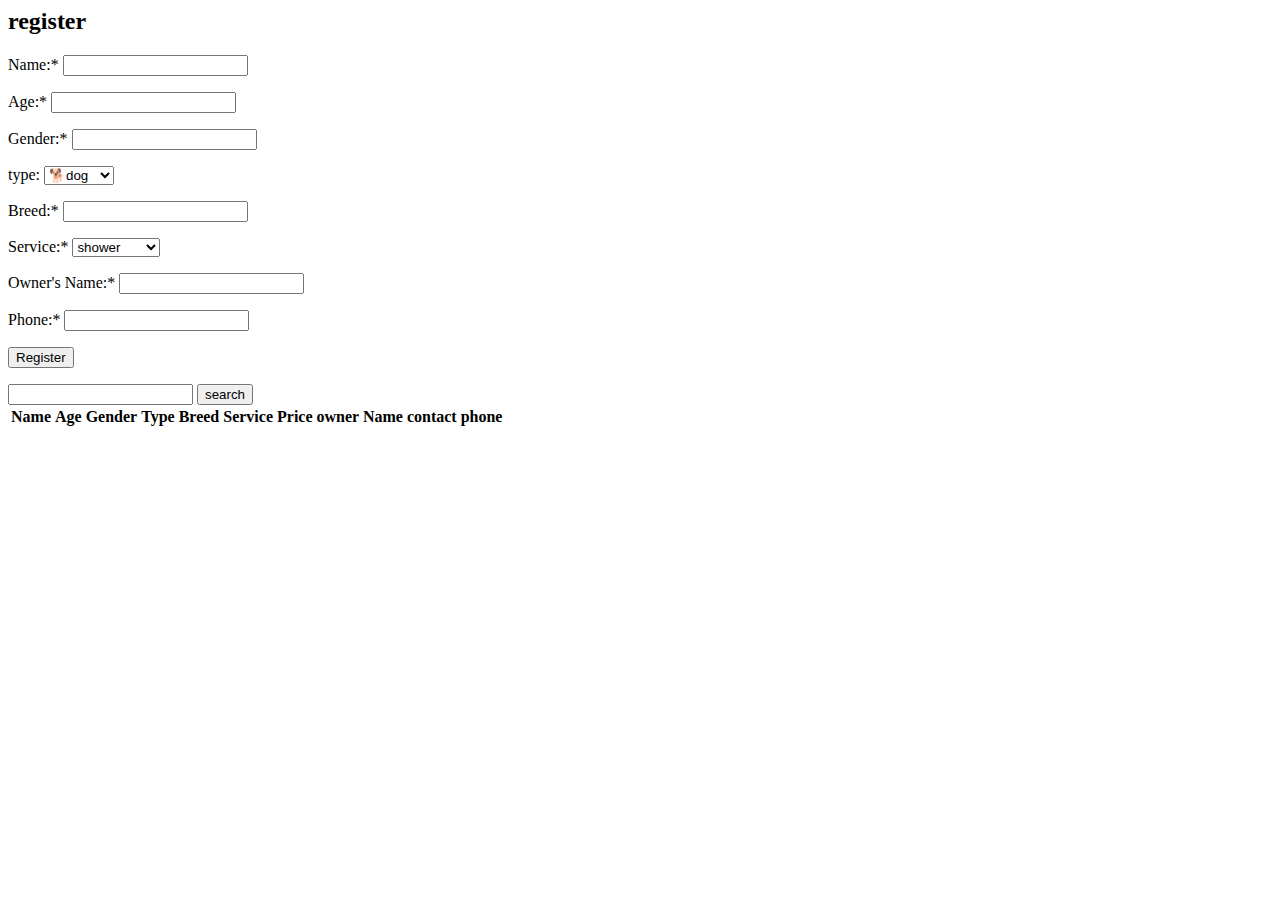
<file: pet salon official prgjt/register.html>
<body>
  
<main class="container" id="register-main">
  <h2>register</h2>
  <p>
    <label for="name" class="form-label">Name:*</label>
    <input type="text"  class="form-control" name="name" id="petName">
</p>
<p>
    <label for="age">Age:*</label>
    <input type="number"  class="form-control" name="age" id="petAge">
</p>
<p>
    <label for="gender">Gender:*</label>
    <input type="text"  class="form-control" name="gender" id="petGender">
</p>
<p>
  <label for="type">type:</label>
  <select name="type" class="form-control" id="petType">
  <option value="dog">🐕dog</option>
  <option value="cat">🐈cat</option>
  <option value="bird">🐦bird</option>
  <option value="other">🔍other</option>
</select>
</p>
<p>
    <label for="breed">Breed:*</label>
    <input type="text"  class="form-control" name="breed" id="petBreed">
</p>
<p>
    <label for="service">Service:*</label>
    <select name="service"  class="form-control" id="petService">
        <option value="shower">shower</option>
        <option value="nails">nails Cut</option>
        <option value="hair"> hair Cut</option>
        <option value="full">full Service</option>
    </select>
    
</p>
<p>
    <label for="owner">Owner's Name:* </label>
    <input type="text" name="owner"  class="form-control" id="ownerName">
</p>
<p>
    <label for="phone">Phone:* </label>
    <input type="text"  class="form-control" name="phone" id="ownerPhone">
</p>
   <button class="btn btn-primary" id="register-btn">Register</button>

<section class="container">
  <div > 
    <p id="profits"></p>
  </div>
  <div class="search">
    <input type="search" name="search" id="searchPet" class="form-control search-input">
    <button id="search-btn"class="btn btn-warning">search</button>
  </div>
  <div id="pets">
    
  </div>
<table>
  <thead>
    <tr>
      <th>Name</th>
      <th>Age</th>
      <th>Gender</th>
      <th>Type</th>
      <th>Breed</th>
      <th>Service</th>
      <th>Price</th>
      <th>owner Name</th>
      <th>contact phone</th>
    </tr>
  </thead>
  <tbody id="petTable">

   </tbody>
  </table>
 </section>
</main>




 </body>
</file>
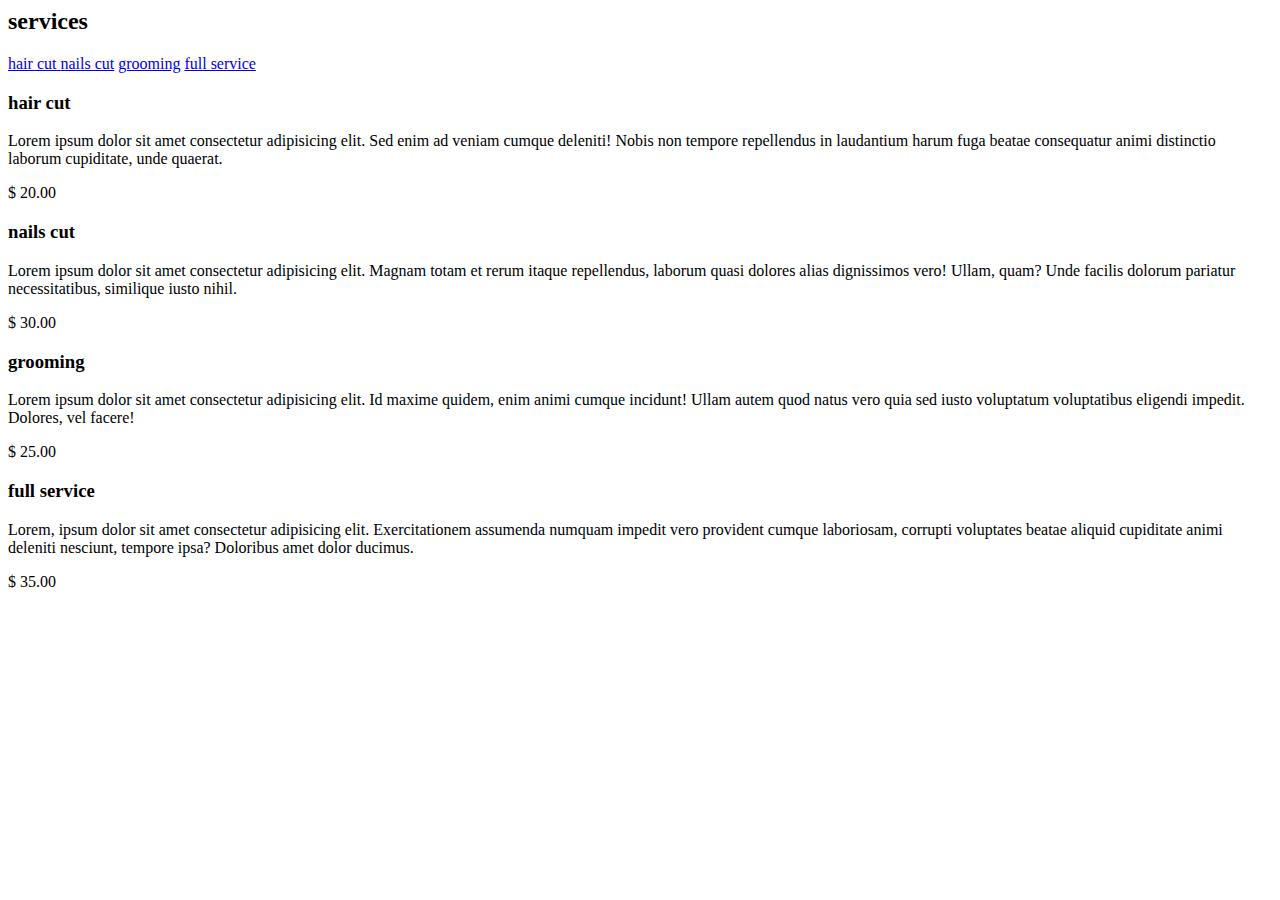
<file: pet salon official prgjt/services.html>
<body>
   
   <main class="container" id="services-main">
   <h2>services</h2>
   <nav>
  <a href="#" id="hair">hair cut </a>
  <a href="#" id="nails">nails cut</a>
  <a href="#" id="groom">grooming</a>
  <a href="#" id="full">full service</a>
</nav>

<div id="hair-service">
  <h3>hair cut</h3>
  <p>Lorem ipsum dolor sit amet consectetur adipisicing elit. Sed enim ad veniam cumque deleniti! Nobis non tempore repellendus in laudantium harum fuga beatae consequatur animi distinctio laborum cupiditate, unde quaerat.</p>
  <p>$ 20.00</p>
</div>

<div id="nails-service">
  <h3>nails cut</h3>
  <p>Lorem ipsum dolor sit amet consectetur adipisicing elit. Magnam totam et rerum itaque repellendus, laborum quasi dolores alias dignissimos vero! Ullam, quam? Unde facilis dolorum pariatur necessitatibus, similique iusto nihil.</p>
  <p>$ 30.00</p>
</div>

<div id="grooming-service">
  <h3>grooming</h3>
  <p>Lorem ipsum dolor sit amet consectetur adipisicing elit. Id maxime quidem, enim animi cumque incidunt! Ullam autem quod natus vero quia sed iusto voluptatum voluptatibus eligendi impedit. Dolores, vel facere!</p>
  <p>$ 25.00</p>
</div>

<div id="full-service">
  <h3>full service</h3>
  <p>Lorem, ipsum dolor sit amet consectetur adipisicing elit. Exercitationem assumenda numquam impedit vero provident cumque laboriosam, corrupti voluptates beatae aliquid cupiditate animi deleniti nesciunt, tempore ipsa? Doloribus amet dolor ducimus.</p>
  <p>$ 35.00</p>
  </div>

 </main>

</body>
</file>
